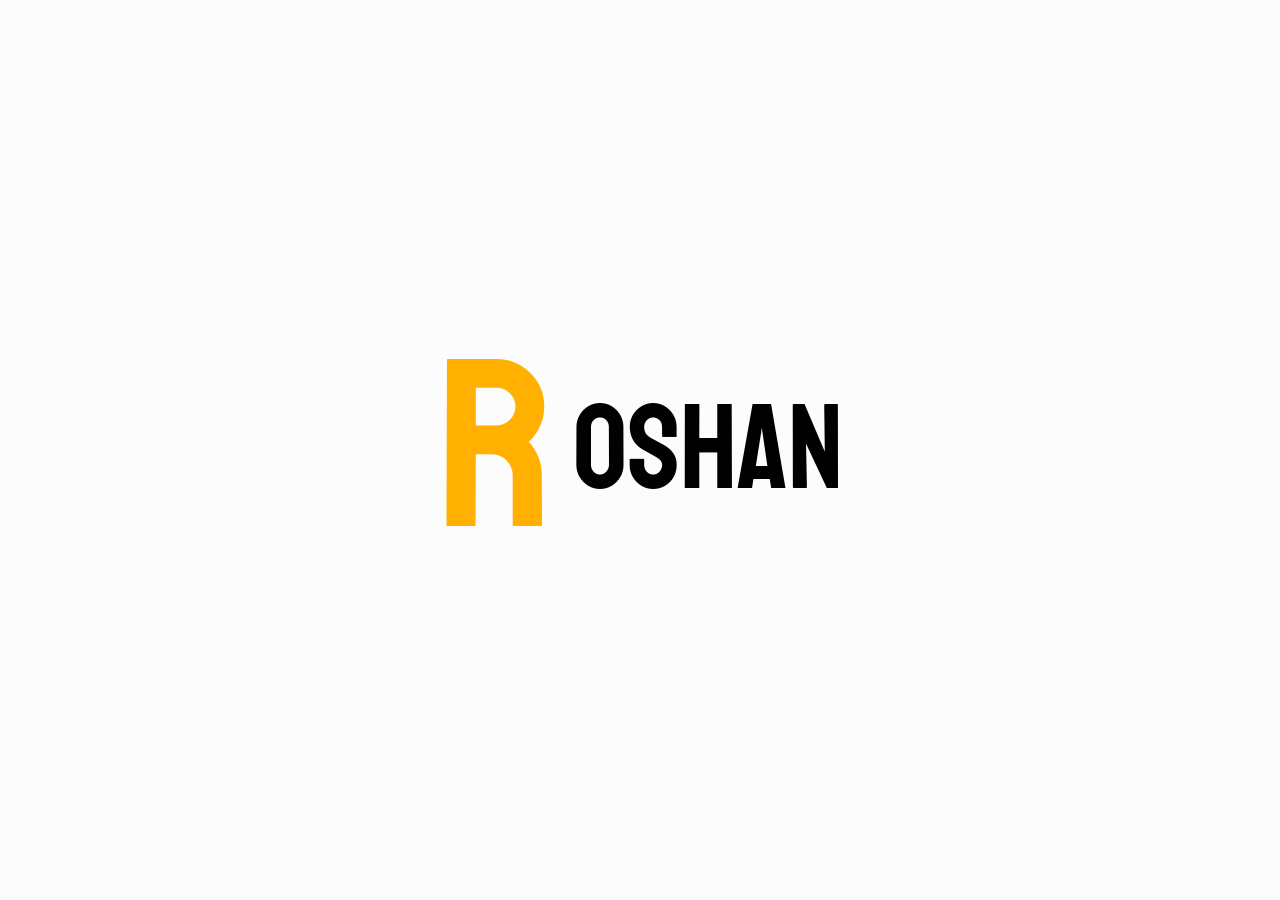
<file: index.html>
<!DOCTYPE html>
<html lang="ml">
<head>
    <meta charset="UTF-8">
    <meta name="viewport" content="width=device-width, initial-scale=1.0">
    <title>Roshan | Portfolio</title>
    <link href="https://fonts.googleapis.com/css2?family=Koulen&display=swap" rel="stylesheet">
    <link rel="stylesheet" href="style.css">
    <title>Roshan  | UI/UX Designer Portfolio</title>
<meta name="title" content="Roshan  | UI/UX Designer Portfolio">
<meta name="description" content="Portfolio of Roshan , a creative UI/UX Designer crafting premium digital experiences with modern aesthetics and seamless interactions.">
<meta name="keywords" content="Roshan , UI/UX Designer, Roshanuiux, Web Designer, Portfolio, GSAP Animation, Figma, Kerala Designer">

<meta property="og:type" content="website">
<meta property="og:url" content="https://roshanuiux.github.io/Roshan-portfolio/">
<meta property="og:title" content="Roshan  | UI/UX Designer Portfolio">
<meta property="og:description" content="Explore the creative works and digital experiences designed by Roshan .">
<meta property="og:image" content="https://roshanuiux.github.io/Roshan-portfolio/image/og-preview.png">
<meta property="og:image:width" content="1200">
<meta property="og:image:height" content="630">

<meta property="twitter:card" content="summary_large_image">
<meta property="twitter:url" content="https://roshanuiux.github.io/Roshan-portfolio/">
<meta property="twitter:title" content="Roshan  | UI/UX Designer Portfolio">
<meta property="twitter:description" content="Explore the creative works and digital experiences designed by Roshan .">
<meta property="twitter:image" content="https://roshanuiux.github.io/Roshan-portfolio/image/og-preview.png">

<link rel="canonical" href="https://roshanuiux.github.io/Roshan-portfolio/">
<link rel="icon" type="image/webp" href="image/rlogo.webp">


</head>
<body>

    <div class="main-logo-wrapper">
    <span class="letter-r">R</span>
    <span class="rest-name">OSHAN</span>
</div>
<a href="home.html" style="text-decoration: none;">
    <button class="enter-btn">VIEW PORTFOLIO</button>
</a>

    <script src="https://cdnjs.cloudflare.com/ajax/libs/gsap/3.12.2/gsap.min.js"></script>
    <script src="script.js"></script>
</body>
</html>
</file>
<file: style.css>
* {
    margin: 0;
    padding: 0;
    box-sizing: border-box;
}

body {
    background-color: #fcfcfc;
    height: 100vh;
    width: 100vw;
    display: flex;
    justify-content: center;
    align-items: center;
    overflow: hidden;
}


.main-logo-wrapper {
    position: fixed;
    left: 50%;
    top: 50%;
    transform: translate(-50%, -50%);
    display: flex;
    justify-content: center;
    align-items: center;
    z-index: 2;
}

.letter-r {
    font-family: 'Koulen', cursive;
    font-size: clamp(10rem, 25vw, 15rem);
    color: #FFB000;
    display: inline-block;
    /* transform-origin: bottom left;  */
    line-height: 1;
}

.rest-name {
    font-family: 'Koulen', cursive;
    font-size: clamp(4rem, 10vw, 7.5rem);
    color: #000;
    margin-left: 20px;
    line-height: 1;
}

.enter-btn {
    position: fixed;
    bottom: 30%;
    left: 50%;
    transform: translateX(-50%);
    padding: 15px 35px;
    background-color: #000;
    color: #fff;
    border: none;
    border-radius: 50px;
    font-family: sans-serif;
    font-weight: bold;
    cursor: pointer;
    opacity: 0;
    z-index: 10;
}
</file>
